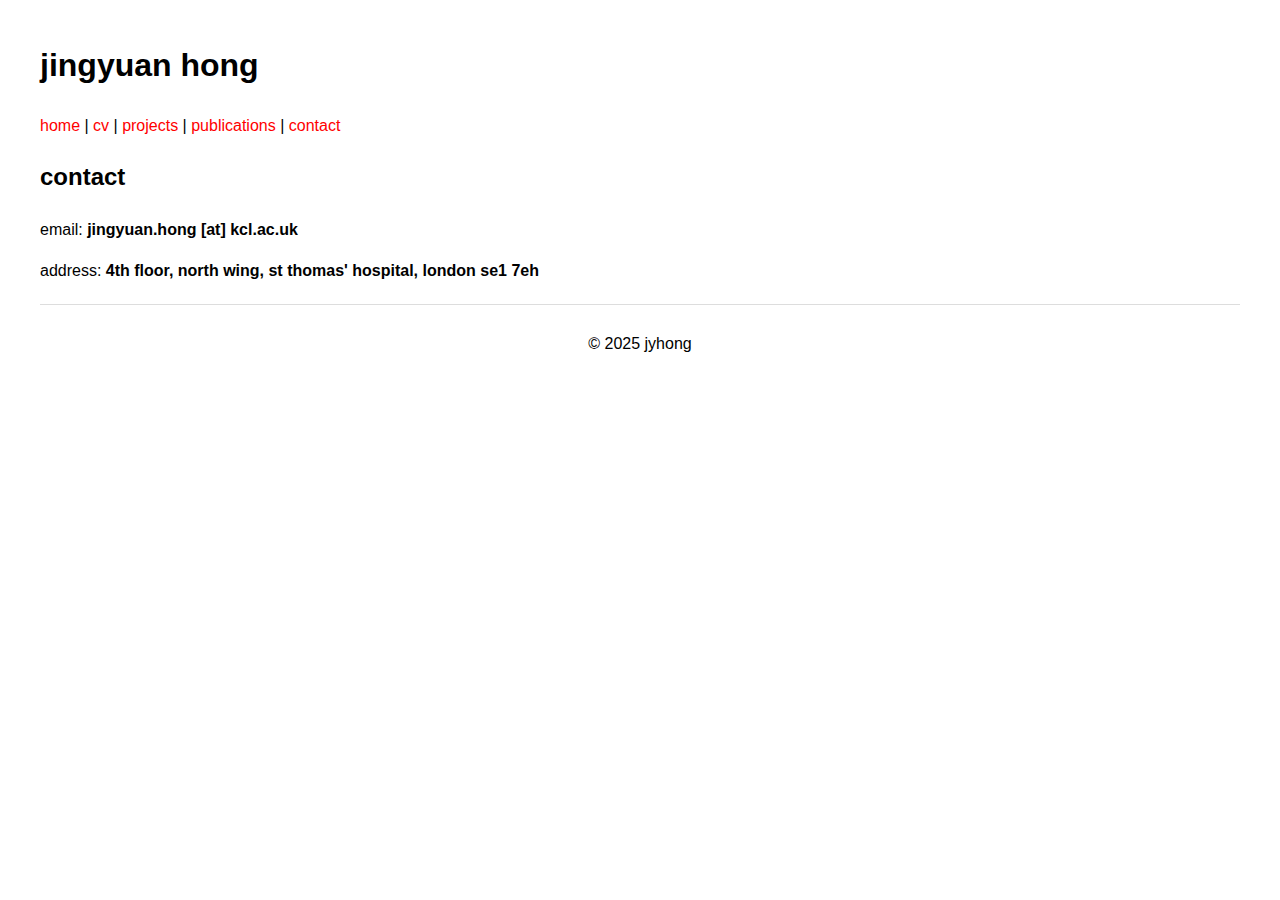
<file: contact.html>
<!DOCTYPE html>
<html lang="en">
<head>
    <meta charset="UTF-8">
    <meta name="viewport" content="width=device-width, initial-scale=1.0">
    <title>contact</title>
    <link rel="stylesheet" href="styles.css">
    <link rel="icon" href="icons/favicon.ico" type="image/x-icon">
</head>
<body>
    <header>
        <h1>jingyuan hong</h1>
    </header>
    <nav>
        <a href="index.html">home</a> |
        <a href="cv.html">cv</a> |
        <a href="projects.html">projects</a> |
        <a href="publications.html">publications</a> |
        <a href="contact.html">contact</a>
    </nav>
    <main>
        <section>
            <h2>contact</h2>
            <p>email: <strong>jingyuan.hong [at] kcl.ac.uk</strong></p>
            <p>address: <strong>4th floor, north wing, st thomas' hospital, london se1 7eh</strong></p>
        </section>
    </main>
    <footer>
        <p>© 2025 jyhong</p>
    </footer>
</body>
</html>
</file>
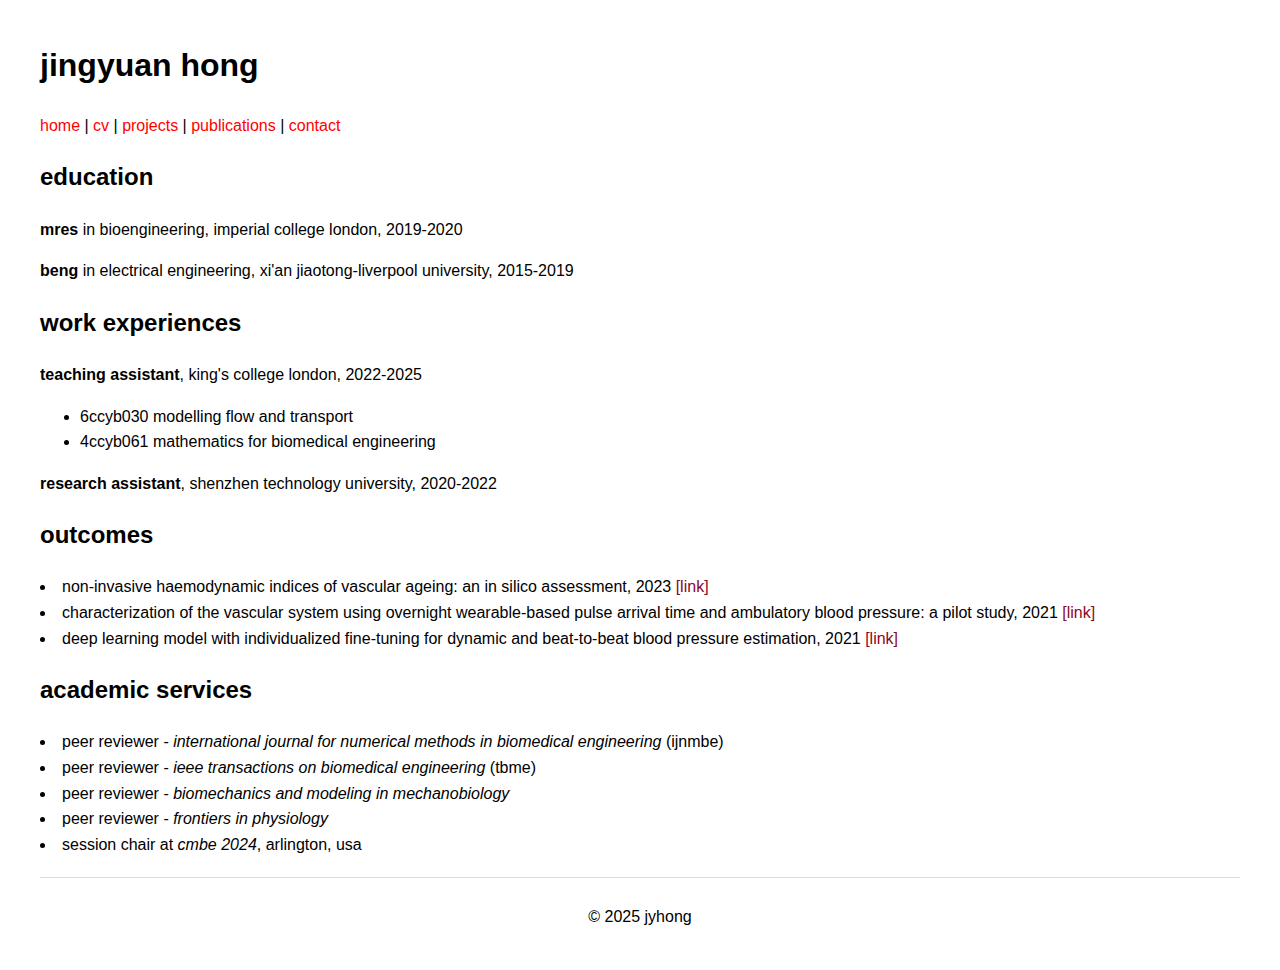
<file: cv.html>
<!DOCTYPE html>
<html lang="en">
<head>
    <meta charset="UTF-8">
    <meta name="viewport" content="width=device-width, initial-scale=1.0">
    <title>cv</title>
    <link rel="stylesheet" href="styles.css">
    <link rel="icon" href="icons/favicon.ico" type="image/x-icon">
</head>
<body>
    <header>
        <h1>jingyuan hong</h1>
    </header>
    <nav>
        <a href="index.html">home</a> |
        <a href="cv.html">cv</a> |
        <a href="projects.html">projects</a> |
        <a href="publications.html">publications</a> |
        <a href="contact.html">contact</a>
    </nav>
    <main>
        <section>
            <h2>education</h2>
            <p><b>mres</b> in bioengineering, imperial college london, 2019-2020</p>
            <p><b>beng</b> in electrical engineering, xi'an jiaotong-liverpool university, 2015-2019</p>
        </section>
        <section>
            <h2>work experiences</h2>
            <p><b>teaching assistant</b>, king's college london, 2022-2025</p>
            <ul class="indent-list">
                <li>6ccyb030 modelling flow and transport</li>
                <li>4ccyb061 mathematics for biomedical engineering</li>
            </ul>
            <p><b>research assistant</b>, shenzhen technology university, 2020-2022</p>
        </section>
        <section>
            <h2>outcomes</h2>
            <ul class="flat-list">
                <li>non-invasive haemodynamic indices of vascular ageing: an in silico assessment, 2023 <a href="https://doi.org/10.1152/ajpheart.00454.2023" class="custom-link">[link]</a></li>
                <li>characterization of the vascular system using overnight wearable-based pulse arrival time and ambulatory blood pressure: a pilot study, 2021 <a href="https://doi.org/10.1016/j.compbiomed.2021.104861" class="custom-link">[link]</a></li>
                <li>deep learning model with individualized fine-tuning for dynamic and beat-to-beat blood pressure estimation, 2021 <a href="https://ieeexplore.ieee.org/document/9507019" class="custom-link">[link]</a></li>
            </ul>
        </section>
        <section>
            <h2>academic services</h2>
            <ul class="flat-list">
                <li>peer reviewer - <em>international journal for numerical methods in biomedical engineering</em> (ijnmbe)</li>
                <li>peer reviewer - <em>ieee transactions on biomedical engineering</em> (tbme)</li>
                <li>peer reviewer - <em>biomechanics and modeling in mechanobiology</em></li>
                <li>peer reviewer - <em>frontiers in physiology</em></li>
                <li>session chair at <em>cmbe 2024</em>, arlington, usa</li>
            </ul>
        </section>
    </main>
    <footer>
        <p>© 2025 jyhong</p>
    </footer>
</body>
</html>
</file>
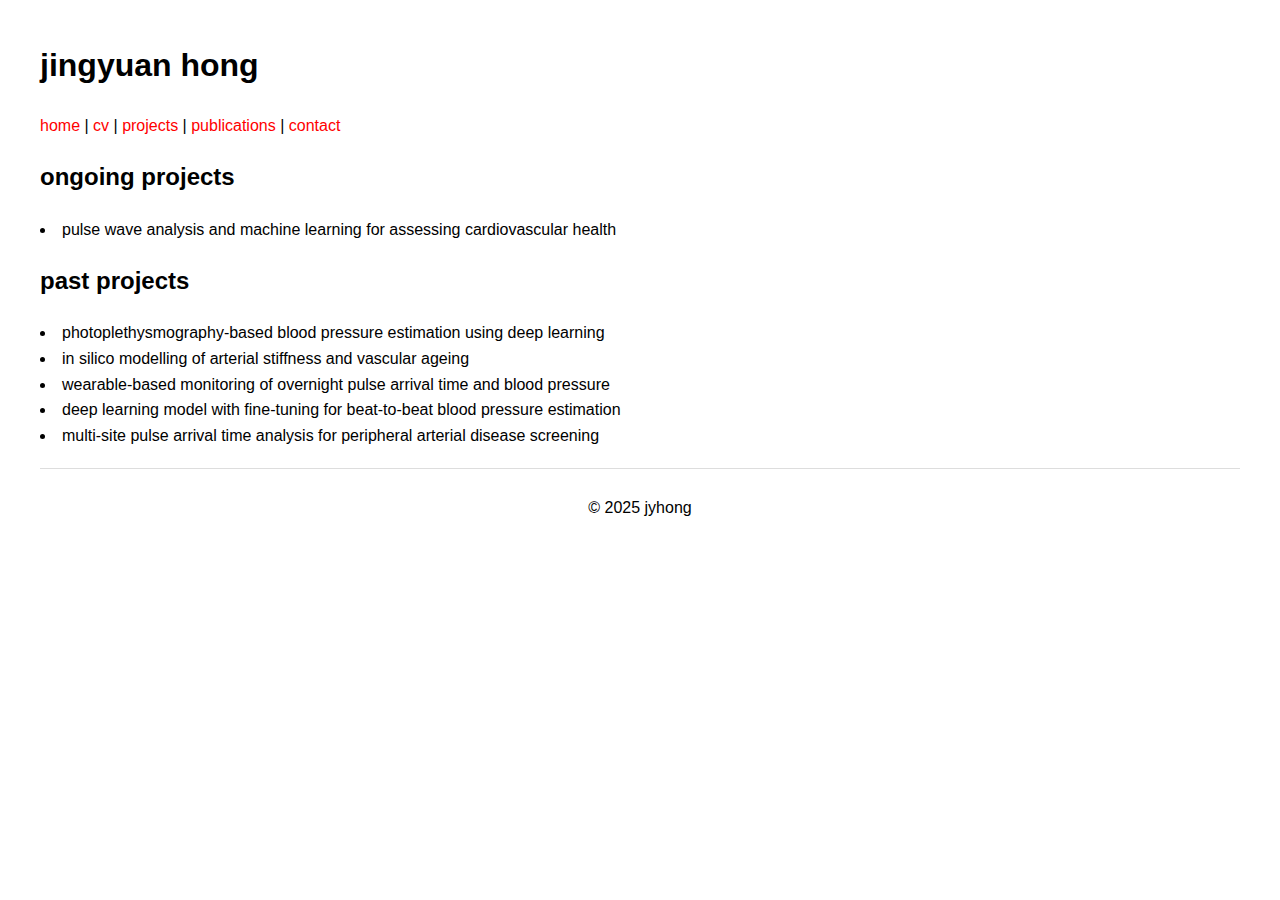
<file: projects.html>
<!DOCTYPE html>
<html lang="en">
<head>
    <meta charset="UTF-8">
    <meta name="viewport" content="width=device-width, initial-scale=1.0">
    <title>projects</title>
    <link rel="stylesheet" href="styles.css">
    <link rel="icon" href="icons/favicon.ico" type="image/x-icon">
</head>
<body>
    <header>
        <h1>jingyuan hong</h1>
    </header>
    <nav>
        <a href="index.html">home</a> |
        <a href="cv.html">cv</a> |
        <a href="projects.html">projects</a> |
        <a href="publications.html">publications</a> |
        <a href="contact.html">contact</a>
    </nav>
    <main>
        <section>
            <h2>ongoing projects</h2>
            <ul class="flat-list">
                <li>pulse wave analysis and machine learning for assessing cardiovascular health</li>
            </ul>
        </section>

        <section>
            <h2>past projects</h2>
            <ul class="flat-list">
                <li>photoplethysmography-based blood pressure estimation using deep learning</li>
                <li>in silico modelling of arterial stiffness and vascular ageing</li>
                <li>wearable-based monitoring of overnight pulse arrival time and blood pressure</li>
                <li>deep learning model with fine-tuning for beat-to-beat blood pressure estimation</li>
                <li>multi-site pulse arrival time analysis for peripheral arterial disease screening</li>
            </ul>            
        </section>
    </main>
    <footer>
        <p>© 2025 jyhong</p>
    </footer>
</body>
</html>
</file>
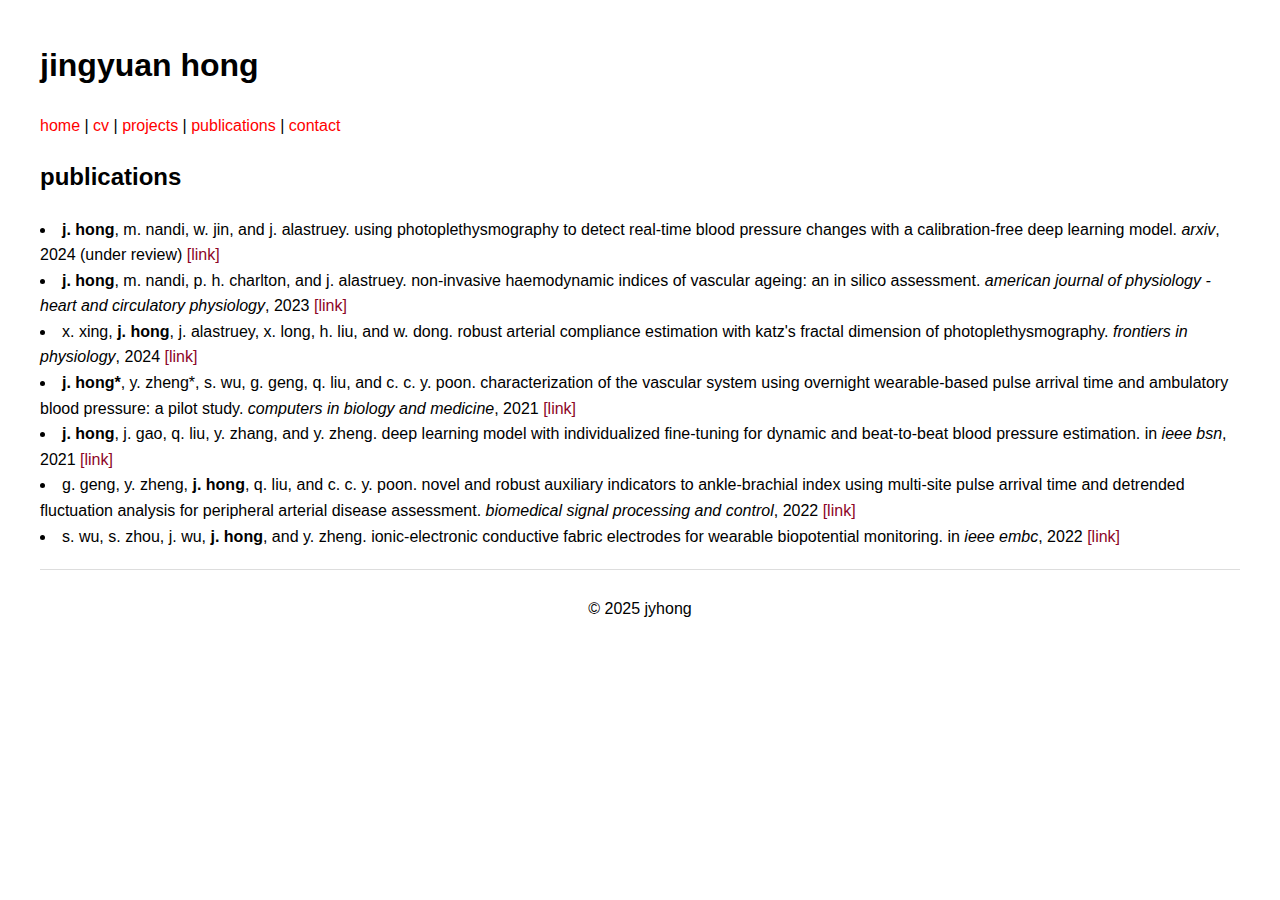
<file: publications.html>
<!DOCTYPE html>
<html lang="en">
<head>
    <meta charset="UTF-8">
    <meta name="viewport" content="width=device-width, initial-scale=1.0">
    <title>publications</title>
    <link rel="stylesheet" href="styles.css">
    <link rel="icon" href="icons/favicon.ico" type="image/x-icon">
</head>
<body>
    <header>
        <h1>jingyuan hong</h1>
    </header>
    <nav>
        <a href="index.html">home</a> |
        <a href="cv.html">cv</a> |
        <a href="projects.html">projects</a> |
        <a href="publications.html">publications</a> |
        <a href="contact.html">contact</a>
    </nav>
    <main>
        <section>
            <h2>publications</h2>
            <ul class="flat-list">
                <li><b>j. hong</b>, m. nandi, w. jin, and j. alastruey. using photoplethysmography to detect real-time blood pressure changes with a calibration-free deep learning model. <em>arxiv</em>, 2024 (under review) <a href="https://arxiv.org/abs/2407.03274" class="custom-link">[link]</a></li>
                <li><b>j. hong</b>, m. nandi, p. h. charlton, and j. alastruey. non-invasive haemodynamic indices of vascular ageing: an in silico assessment. <em>american journal of physiology - heart and circulatory physiology</em>, 2023 <a href="https://doi.org/10.1152/ajpheart.00454.2023" class="custom-link">[link]</a></li>
                <li>x. xing, <b>j. hong</b>, j. alastruey, x. long, h. liu, and w. dong. robust arterial compliance estimation with katz's fractal dimension of photoplethysmography. <em>frontiers in physiology</em>, 2024 <a href="https://www.frontiersin.org/journals/physiology/articles/10.3389/fphys.2024.1398904/full" class="custom-link">[link]</a></li>         
                <li><b>j. hong*</b>, y. zheng*, s. wu, g. geng, q. liu, and c. c. y. poon. characterization of the vascular system using overnight wearable-based pulse arrival time and ambulatory blood pressure: a pilot study. <em>computers in biology and medicine</em>, 2021 <a href="https://doi.org/10.1016/j.compbiomed.2021.104861" class="custom-link">[link]</a></li>          
                <li><b>j. hong</b>, j. gao, q. liu, y. zhang, and y. zheng. deep learning model with individualized fine-tuning for dynamic and beat-to-beat blood pressure estimation. in <em>ieee bsn</em>, 2021 <a href="https://ieeexplore.ieee.org/document/9507019" class="custom-link">[link]</a></li>           
                <li>g. geng, y. zheng, <b>j. hong</b>, q. liu, and c. c. y. poon. novel and robust auxiliary indicators to ankle-brachial index using multi-site pulse arrival time and detrended fluctuation analysis for peripheral arterial disease assessment. <em>biomedical signal processing and control</em>, 2022 <a href="https://www.sciencedirect.com/science/article/pii/S1746809422003834" class="custom-link">[link]</a></li>           
                <li>s. wu, s. zhou, j. wu, <b>j. hong</b>, and y. zheng. ionic-electronic conductive fabric electrodes for wearable biopotential monitoring. in <em>ieee embc</em>, 2022 <a href="https://ieeexplore.ieee.org/document/9871717" class="custom-link">[link]</a></li>
            </ul>
            
        </section>
    </main>
    <footer>
        <p>© 2025 jyhong</p>
    </footer>
</body>
</html>
</file>
<file: styles.css>
body {
    font-family: Arial, sans-serif;
    margin: 40px;
    line-height: 1.6;
}

header, nav, main, footer {
    margin-bottom: 20px;
}

header h1 {
    color: #000000;
}

.profile-container {
    display: flex;
    flex-direction: column;
    align-items: flex-start; 
}

/* .profile-image {
    width: 150px;
    border-radius: 50%;
    margin-bottom: 20px;
} */
.profile-image {
    width: 8rem;
    height: auto; 
    border-radius: 50%;
}

nav a:hover {
    text-decoration: none;
    margin-right: 10px;
    color: #416666;
}

nav a:active {
    color: #416666;
}

nav a {
    color: red;
}

nav a:hover {
    text-decoration: underline;
}

.custom-link {
    color: #8d0527;
}


footer {
    border-top: 1px solid #ddd;
    margin-top: 20px;
    padding-top: 10px;
    text-align: center;
}

.social-links {
    margin-top: 20px;
    display: flex;
    /* justify-content: center; */
}

/* .social-icon {
    width: 32px;  
    margin: 0 10px;
    transition: 0.3s;
} */

.social-icon {
    width: 1.5rem;
    margin: 0 0.5rem;
    height: auto;
    transition: 0.3s;
}

.social-icon:hover {
    opacity: 0.7;
}

a {
    text-decoration: none;
}

.research-layout {
    display: flex;
    align-items: flex-start;
    gap: 20px;
    flex-wrap: wrap;
}

.research-image {
    max-width: 180px;
    height: auto;
    object-fit: contain;
}

.indent-list {
    margin-left: 20px;
    padding-left: 20px;
    list-style-type: disc;
}

.flat-list {
    margin-left: 0;
    padding-left: 0;
    list-style-position: inside;
}
</file>
